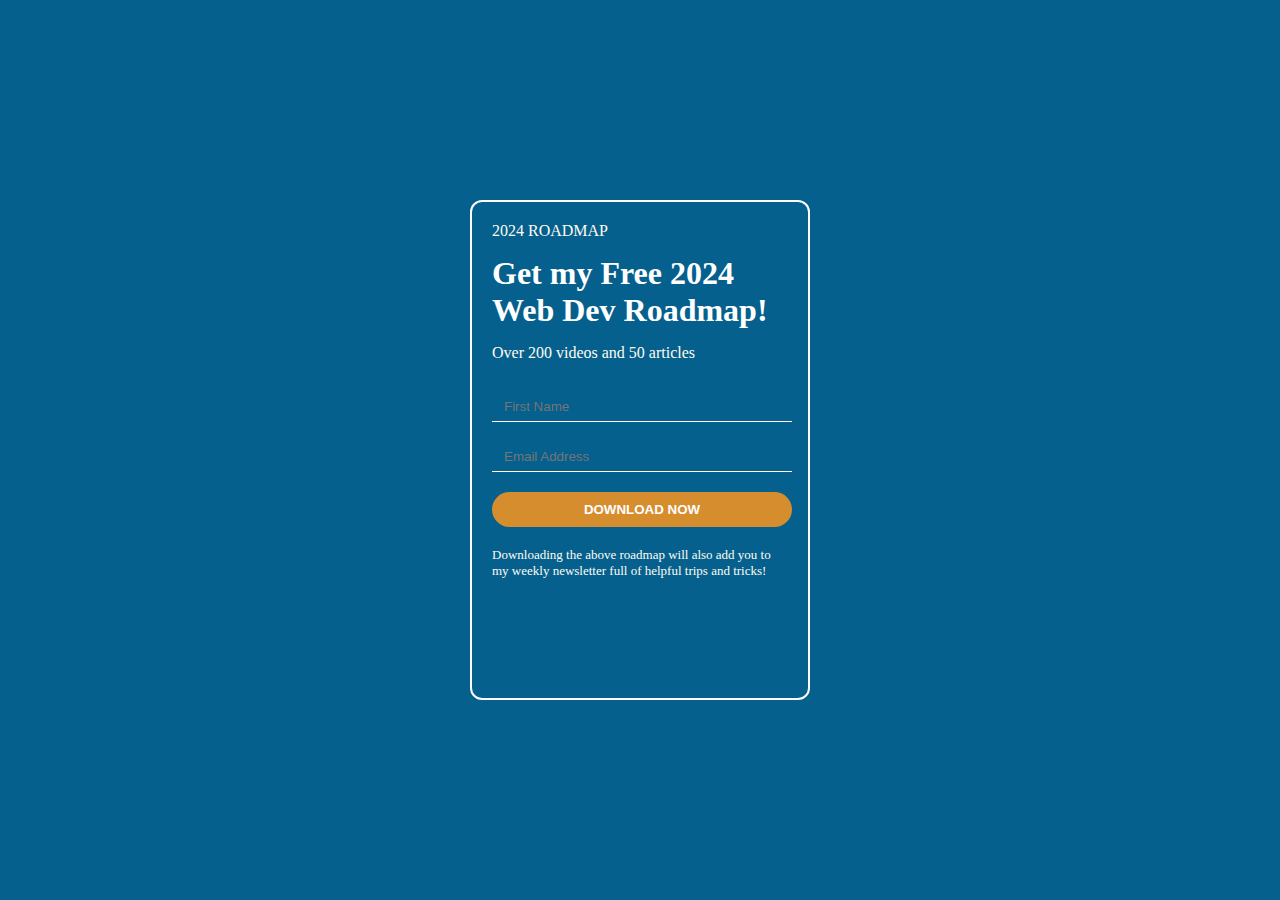
<file: index.html>
<!DOCTYPE html>
<html lang="en">

<head>
    <meta charset="UTF-8">
    <meta name="viewport" content="width=device-width, initial-scale=1.0">
    <title>Just Form</title>
    <link rel="stylesheet" href="style.css">
</head>

<body>
    <div class="container">
        <p class="roadmap">2024 ROADMAP</p>
        <h1 class="heading"> Get my Free 2024 <br> Web Dev Roadmap!</h1>
        <p class="text">Over 200 videos and 50 articles</p>
        <form action="http://localhost:5000/api/v1/form" method="post" class="form">
            <input type="text" name="name" placeholder="First Name" id="name">
            <input type="email" name="email" placeholder="Email Address" id="email">
            <button type="submit">DOWNLOAD NOW</button>
        </form>
        <p class="last-paragraph">Downloading the above roadmap will also add you to my weekly newsletter full of
            helpful trips and tricks!</p>
    </div>
    <script src="app.js"></script>
</body>

</html>
</file>
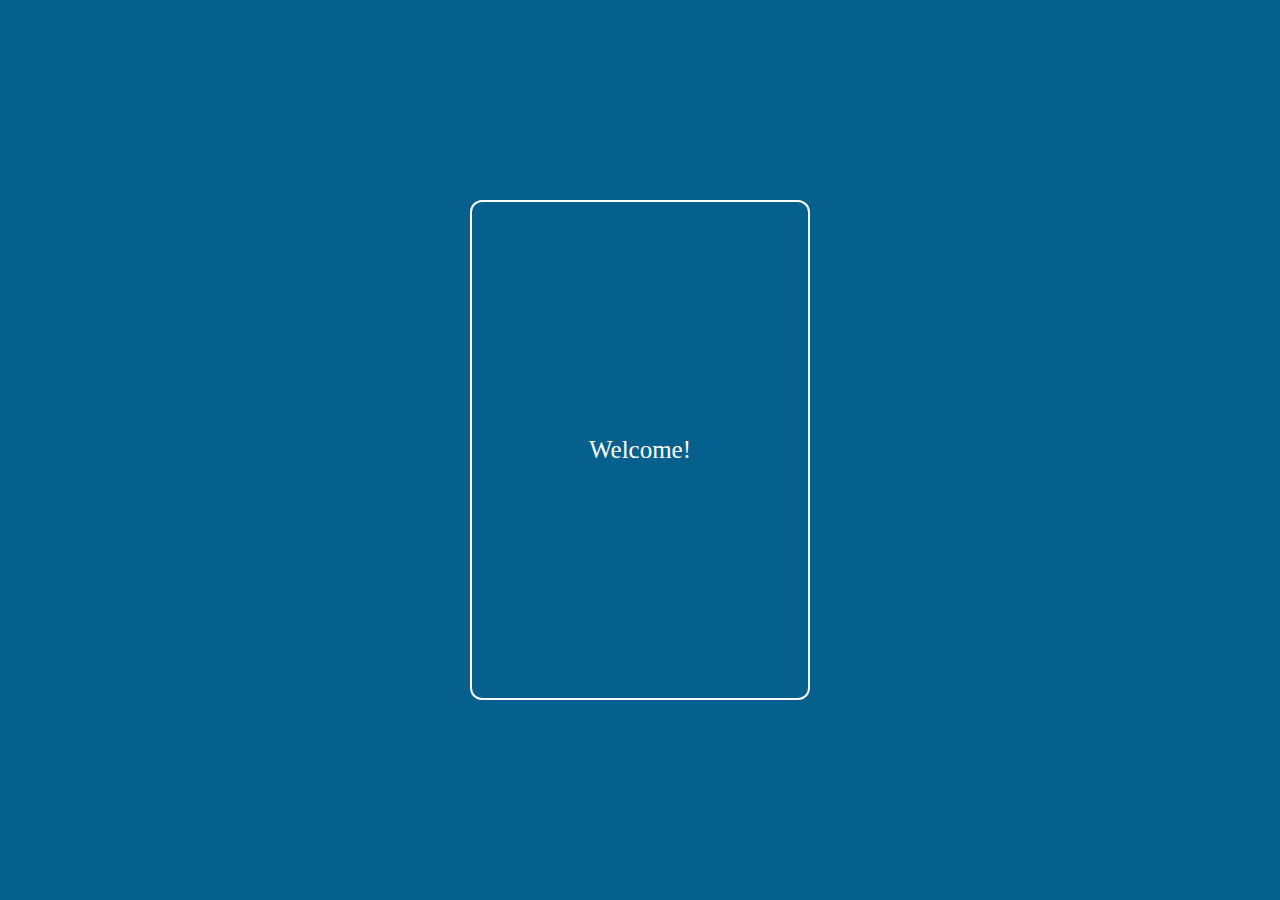
<file: Welcome.html>
<!DOCTYPE html>
<html lang="en">

<head>
    <meta charset="UTF-8">
    <meta name="viewport" content="width=device-width, initial-scale=1.0">
    <title>Just Form</title>
    <link rel="stylesheet" href="welcome.css">
</head>

<body>
    <div class="container">
        <h1>Welcome!</h1>
        <br><p></p>
    </div>

    <script src="app.js"></script>
</body>

</html>
</file>
<file: style.css>
* {
    margin: 0;
    padding: 0;
    box-sizing: border-box;
}

body {
    height: 100vh;
    width: 100%;
    background-color: #05608e;
    background-blend-mode: multiply;
    background: rgb(5, 96, 142);
    display: flex;
    justify-content: center;
    align-items: center;

}

.container {
    height: 500px;
    width: 340px;
    position: relative;
    border: 2px solid #fff;
    border-radius: 12px;
}

.roadmap {
    color: #fffcf1;
    margin-top: 20px;
    margin-left: 20px;
}

.heading {
    color: white;
    text-align: left;
    margin-left: 20px;
    margin-top: 15px;
}

.text {
    color: #fffcf1;
    text-align: left;
    margin-left: 20px;
    margin-top: 15px;
    margin-bottom: 20px;

}

input {
    height: 30px;
    width: 300px;
    margin: 10px 20px;
    padding-left: 12px;
    color: #fff;
    border: 1px solid #fffcf1;
    border-bottom-style: solid;
    border-right-style: none;
    border-left-style: none;
    border-top-style: none;
    background: rgb(5, 96, 142);
    
}

/* Turns off the rectangular box when input box is clicked */
input:focus {
    outline: none;
}

button {
    height: 35px;
    width: 300px;
    margin: 10px 20px;
    border-top-left-radius: 25px;
    border-bottom-left-radius: 25px;
    border-top-right-radius: 25px;
    border-bottom-right-radius: 25px;
    cursor: pointer;
    background: #d68d2d;
    color: #fff;
    font-weight: bold;
    border: none;

}

.last-paragraph {
    color: #fffcf1;
    margin: 10px 20px;
    font-size: small;

}

@media (width < 720px ) {
    .container {
        border: none;
    }

    button {
        height: 40px;
        width: 300px;
       
    }
    
}
</file>
<file: welcome.css>
* {
    margin: 0;
    padding: 0;
    box-sizing: border-box;
}

body {
    height: 100vh;
    width: 100%;
    background-color: #05608e;
    background-blend-mode: multiply;
    background: rgb(5, 96, 142);
    display: flex;
    justify-content: center;
    align-items: center;
    
}

.container {
    height: 500px;
    width: 340px;
    position: relative;
    border: 2px solid #fff;
    border-radius: 12px;
    display: flex;
    justify-content: center;
    align-items: center;
    position: absolute;
}
    

h1 {
    text-align: center;
    display: flex;
    justify-content: center;
    align-items: center;
    color: white;
    font-size: 25px;
    font-weight: 300;
   
    
}

p {
    text-align: center;
    color: white;
    font-size: 28px;
    font-weight: bold;
    position: absolute;
    margin-top: 70px;
    
}





@media (width < 720px ) {
    .container {
        border: none;
    }

    button {
        height: 40px;
        width: 300px;
       
    }
    
}
</file>
